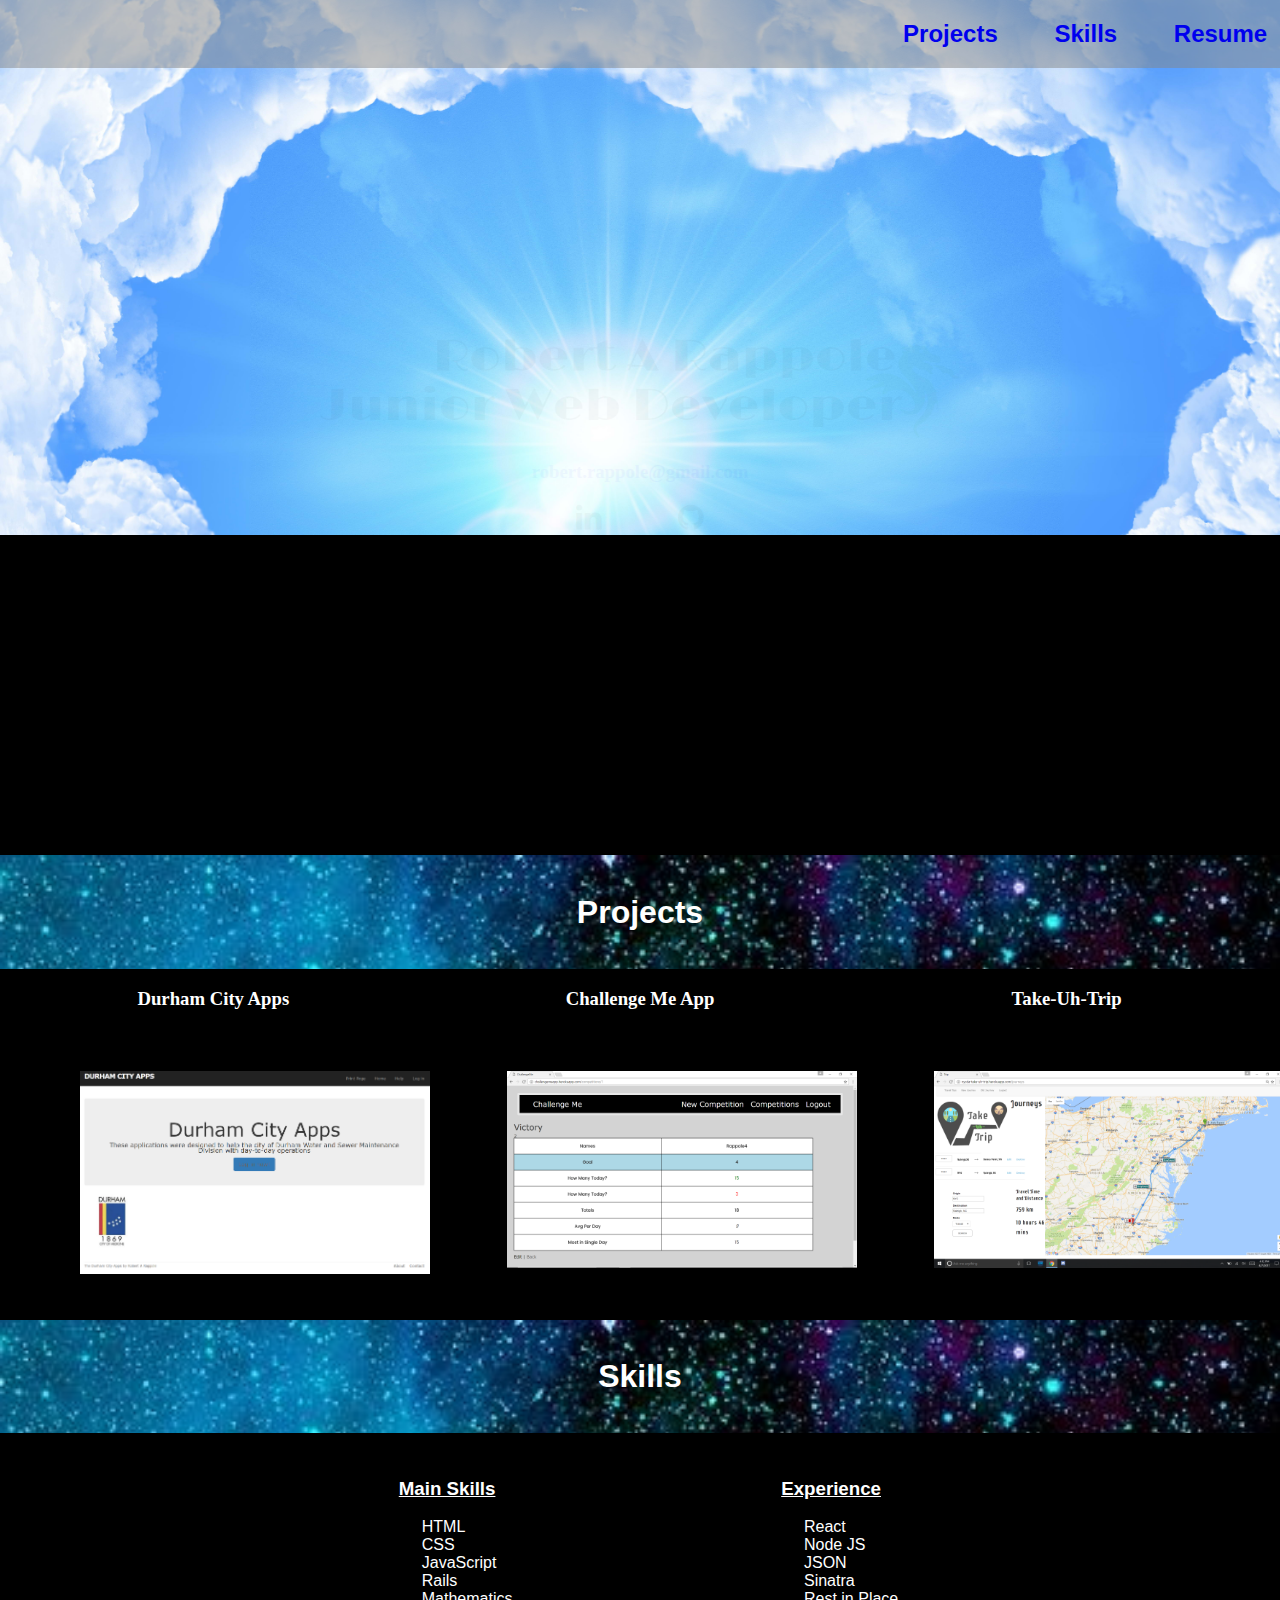
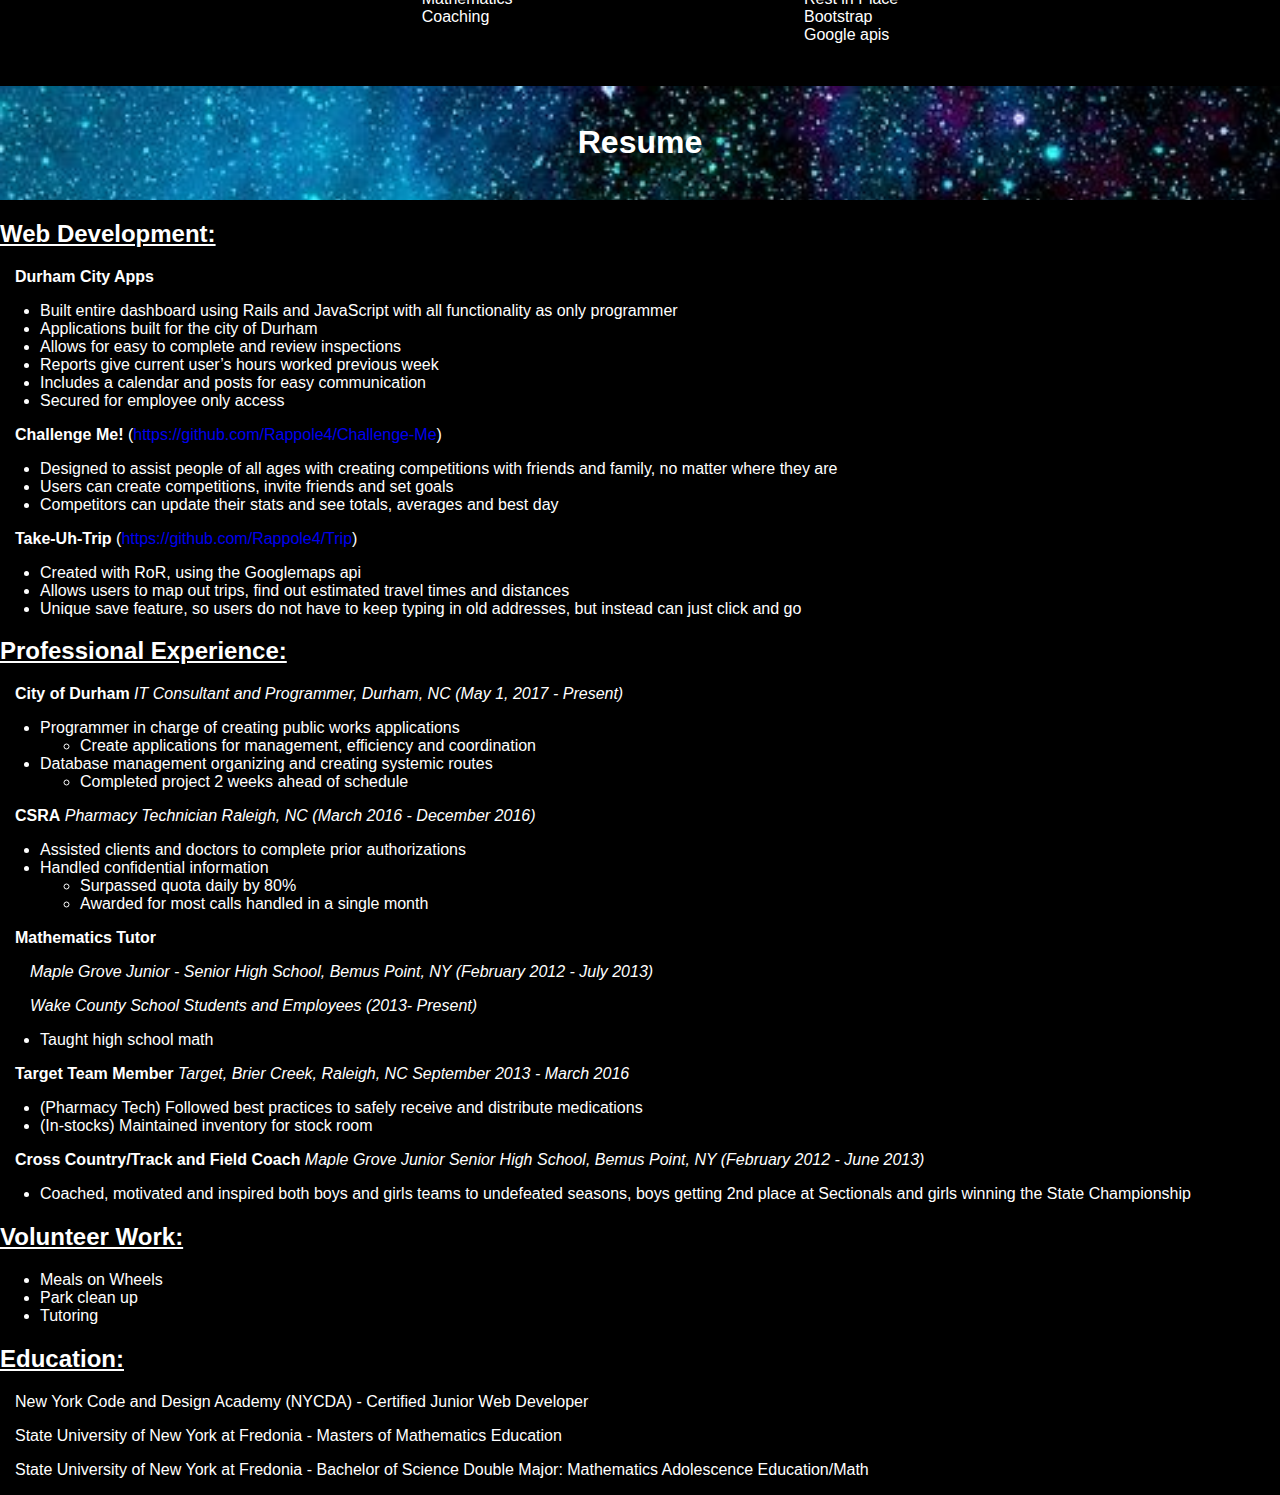
<file: index.html>
<!DOCTYPE html>
<html>
	<head>
		<title>Rappole</title>
		<link rel="stylesheet" href='portfolio.css'>
		<meta name='viewport' content='width=device-width' initial-scale='1'>
		<link href="https://maxcdn.bootstrapcdn.com/font-awesome/4.7.0/css/font-awesome.min.css" rel="stylesheet" integrity="sha384-wvfXpqpZZVQGK6TAh5PVlGOfQNHSoD2xbE+QkPxCAFlNEevoEH3Sl0sibVcOQVnN" crossorigin="anonymous">
	</head>
	<body>
		<div id='top'>
		<!-- intro -->
			<div id='head'>
				<h2 id="headerLinks"><a href='#heroku'>Projects</a>  <a href='#skills'>Skills</a>  <a href='#rez'>Resume</a></h2>
			</div><br>
			<div id='intro'>
				<img id='logo' src='images/MyLogo.png'><br>
				<h3 class='links'><a href="mailto:robert.rappole@gmail.com">robert.rappole@gmail.com</a></h3>
				<div class='icons'>
					<div>
						<a target="_blank" href="https://www.linkedin.com/in/robert-rappole/">
							<i class="fa fa-linkedin" aria-hidden="true"></i>
						</a>
					</div>
					<div>
						<a target="_blank" href="https://github.com/Rappole4">
							<i class="fa fa-github" aria-hidden="true"></i>
						</a>
					</div>
				</div>
			</div>
		</div>
		<!-- projects -->
			
		<h1 id='heroku'>Projects</h2>
			<div class="portfolio">
				<div>
					<h3>Durham City Apps</h3>
					<a target="_blank" href="https://durham-city-apps.herokuapp.com/"><img class="portOneSize" src="images/durhamcityapps.png"></a>
				</div>
				<div>
					<h3>Challenge Me App</h3>
					<a target="_blank" href="http://challengemeapp.herokuapp.com/"><img  class="portOneSize" src="images/challengeMe.png"></a>
				</div>
				<div>
					<h3>Take-Uh-Trip</h3>
					<a target="_blank" href="http://nycda-take-uh-trip.herokuapp.com/"><img  class="portOneSize" src="images/takeUhTrip.png"></a>
				</div>
			</div>
		<!-- skills -->
		<h1 id='skills'>Skills</h1>
		<div class='skill'>
			<div>
				<h3><u>Main Skills</u></h3>
				<ul>
					<li class='skillLi'>HTML</li>
					<li class='skillLi'>CSS</li>
					<li class='skillLi'>JavaScript</li>
					<li class='skillLi'>Rails</li>
					<li class='skillLi'>Mathematics</li>
					<li class='skillLi'>Coaching</li>
				</ul>
			</div>
			<div>
				<h3><u>Experience</u></h3>
				<ul>
					<li class='skillLi'>React</li>
					<li class='skillLi'>Node JS</li>
					<li class='skillLi'>JSON</li>
					<li class='skillLi'>Sinatra</li>
					<li class='skillLi'>Rest in Place</li>
					<li class='skillLi'>Bootstrap</li>
					<li class='skillLi'>Google apis</li>
				</ul>
			</div>
		</div>
		<!-- resume -->
		<div id='rez'>
			<h1 id="skills">Resume</h1>
				<h2><u>Web Development:</u></h2>
					<p><strong>Durham City Apps</strong></p>
						<ul>
							<li>Built entire dashboard using Rails and JavaScript with all functionality as only programmer</li>
							<li>Applications built for the city of Durham</li>
							<li>Allows for easy to complete and review inspections</li>
							<li>Reports give current user’s hours worked previous week</li>
							<li>Includes a calendar and posts for easy communication</li>
							<li>Secured for employee only access</li>
						</ul>
					<p><strong>Challenge Me!</strong>  (<a href="https://github.com/Rappole4/Challenge-Me">https://github.com/Rappole4/Challenge-Me</a>)</p>
						<ul>
							<li>Designed to assist people of all ages with creating competitions with friends and family, no matter where they are</li>
							<li>Users can create competitions, invite friends and set goals</li>
							<li>Competitors can update their stats and see totals, averages and best day</li>
						</ul>
					<p><strong>Take-Uh-Trip</strong>  (<a href="https://github.com/Rappole4/Trip">https://github.com/Rappole4/Trip</a>)</p>
						<ul>
							<li>Created with RoR, using the Googlemaps api</li>
							<li>Allows users to map out trips, find out estimated travel times and distances</li>
							<li>Unique save feature, so users do not have to keep typing in old addresses, but instead can just click and go</li>
						</ul>
				<h2><u>Professional Experience:</u></h2>
					<p><strong>City of Durham</strong><i>  IT Consultant and Programmer, Durham, NC (May 1, 2017 - Present)</i></p>
						<ul>
							<li>Programmer in charge of creating public works applications</li>
							<ul>
								<li>Create applications for management, efficiency and coordination</li>
							</ul>
							<li>Database management organizing and creating systemic routes</li>
							<ul>
								<li>Completed project 2 weeks ahead of schedule</li>
							</ul>
						</ul>
					<p><strong>CSRA</strong><i> Pharmacy Technician Raleigh, NC (March 2016 - December 2016)</i></p>
						<ul>
							<li>Assisted clients and doctors to complete prior authorizations</li>
							<li>Handled confidential information</li>
							<ul>
								<li>Surpassed quota daily by 80%</li>
								<li>Awarded for most calls handled in a single month</li>
							</ul>
						</ul>
					<p><strong>Mathematics Tutor</strong></p>
						<p class="indent"><i>Maple Grove Junior - Senior High School, Bemus Point, NY (February 2012 - July 2013)</i></p>
						<p class="indent"><i>Wake County School Students and Employees (2013- Present)</i></p>
						<ul>
							<li>Taught high school math</li>
						</ul>
					<p><strong>Target Team Member</strong><i> Target, Brier Creek, Raleigh, NC September 2013 - March 2016</i></p>
						<ul>
							<li>(Pharmacy Tech) Followed best practices to safely receive and distribute medications</li>
							<li>(In-stocks) Maintained inventory for stock room</li>
						</ul>
					<p><strong>Cross Country/Track and Field Coach</strong><i> Maple Grove Junior Senior High School, Bemus Point, NY (February 2012 - June 2013)</i></p>
						<ul>
							<li>Coached, motivated and inspired both boys and girls teams to undefeated seasons, boys getting 2nd place at Sectionals and girls winning the State Championship</li>
						</ul>
				<h2><u>Volunteer Work:</u></h2>
					<ul>
						<li>Meals on Wheels</li>
						<li>Park clean up</li>
						<li>Tutoring</li>
					</ul>
				<h2><u>Education:</u></h2>
					<p>New York Code and Design Academy (NYCDA) - Certified Junior Web Developer</p>
					<p>State University of New York at Fredonia - Masters of Mathematics Education</p>
					<p>State University of New York at Fredonia - Bachelor of Science Double Major: Mathematics Adolescence Education/Math</p>
		</div>
		<script src="https://ajax.googleapis.com/ajax/libs/jquery/2.2.4/jquery.min.js"></script>
		<script src="portfolio.js"></script>
	</body>
</html>
</file>
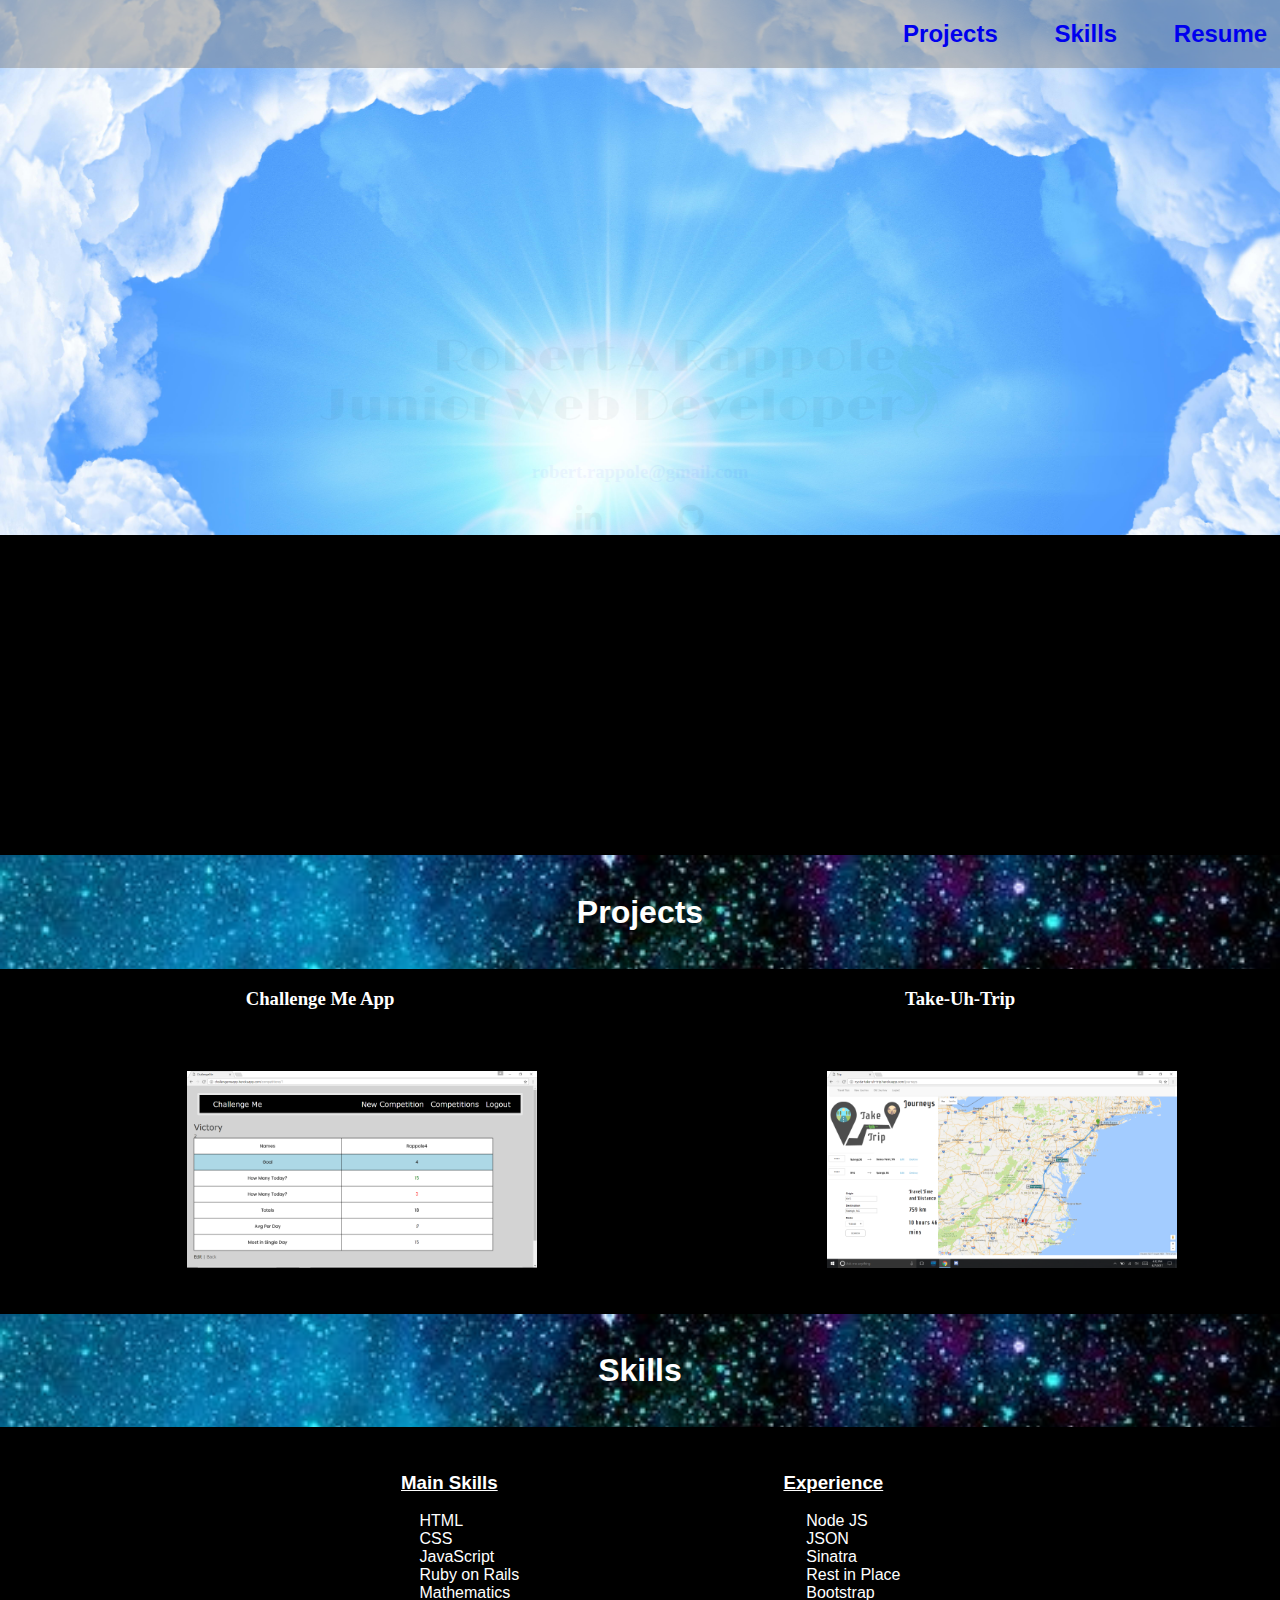
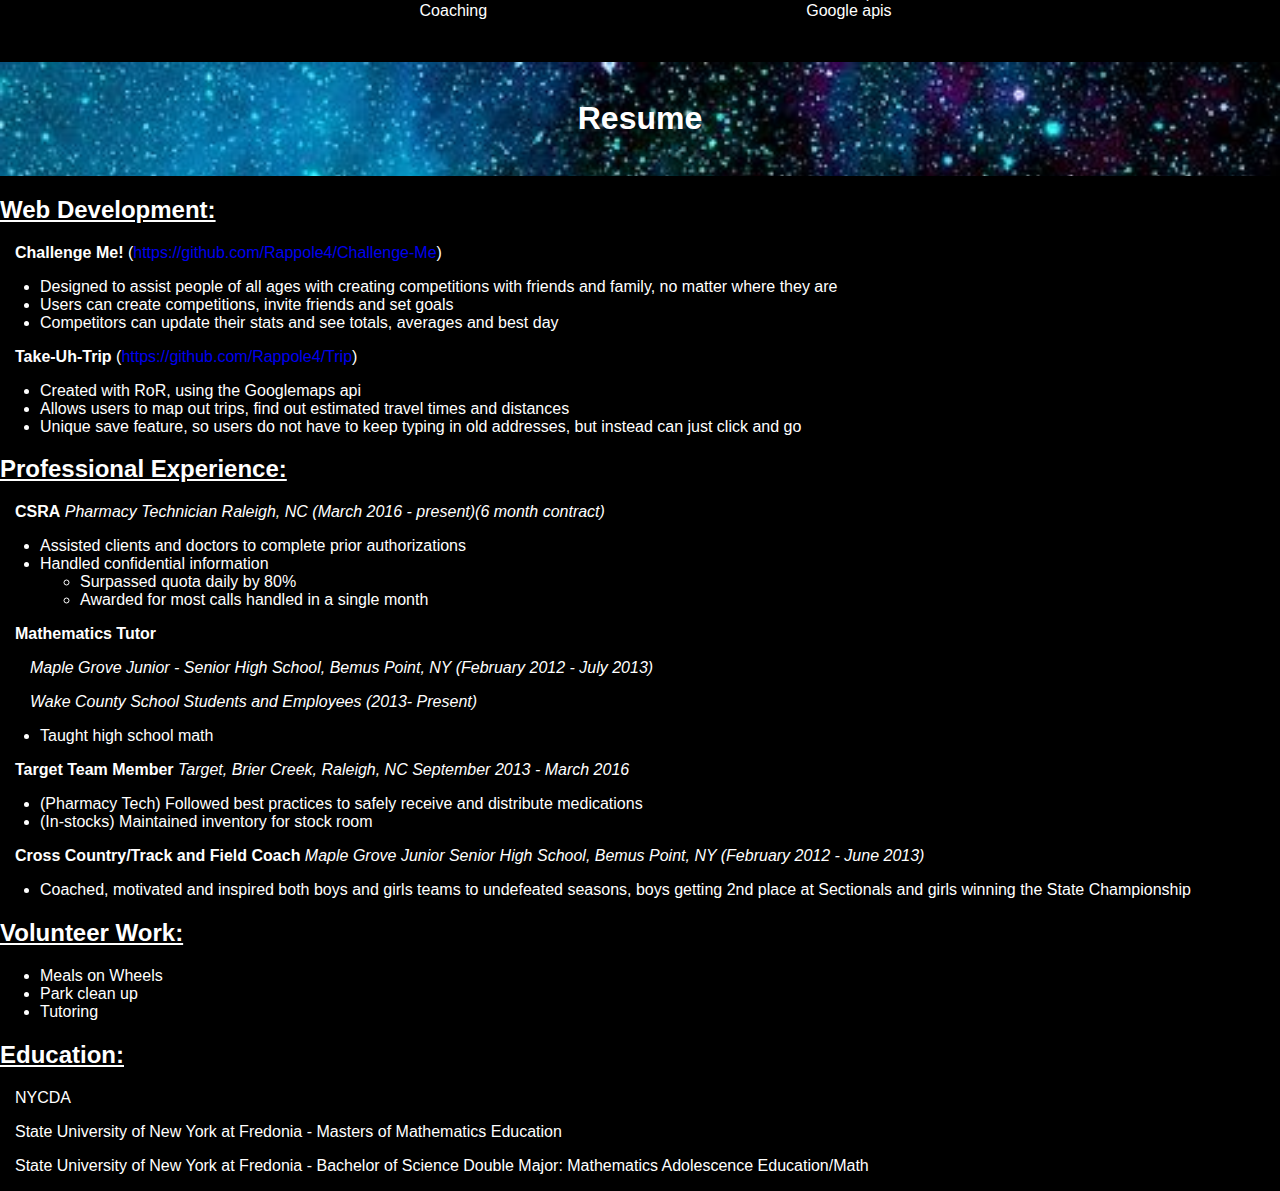
<file: portfolio.html>
<!DOCTYPE html>
<html>
	<head>
		<title>Rappole</title>
		<link rel="stylesheet" href='portfolio.css'>
		<meta name='viewport' content='width=device-width' initial-scale='1'>
		<link href="https://maxcdn.bootstrapcdn.com/font-awesome/4.7.0/css/font-awesome.min.css" rel="stylesheet" integrity="sha384-wvfXpqpZZVQGK6TAh5PVlGOfQNHSoD2xbE+QkPxCAFlNEevoEH3Sl0sibVcOQVnN" crossorigin="anonymous">
	</head>
	<body>
		<div id='top'>
		<!-- intro -->
			<div id='head'>
				<h2 id="headerLinks"><a href='#heroku'>Projects</a>  <a href='#skills'>Skills</a>  <a href='#rez'>Resume</a></h2>
			</div><br>
			<div id='intro'>
				<img id='logo' src='images/MyLogo.png'><br>
				<h3 class='links'><a href="mailto:robert.rappole@gmail.com">robert.rappole@gmail.com</a></h3>
				<div class='icons'>
					<div>
						<a target="_blank" href="https://www.linkedin.com/in/robert-rappole/">
							<i class="fa fa-linkedin" aria-hidden="true"></i>
						</a>
					</div>
					<div>
						<a target="_blank" href="https://github.com/Rappole4">
							<i class="fa fa-github" aria-hidden="true"></i>
						</a>
					</div>
				</div>
			</div>
		</div>
		<!-- projects -->
			
		<h1 id='heroku'>Projects</h2>
			<div class="portfolio">
				<div>
					<h3>Challenge Me App</h3>
					<a target="_blank" href="http://challengemeapp.herokuapp.com/"><img  class="portOneSize" src="images/challengeMe.png"></a>
				</div>
				<div>
					<h3>Take-Uh-Trip</h3>
					<a target="_blank" href="http://nycda-take-uh-trip.herokuapp.com/"><img  class="portOneSize" src="images/takeUhTrip.png"></a>
				</div>
			</div>
		<!-- skills -->
		<h1 id='skills'>Skills</h1>
		<div class='skill'>
			<div>
				<h3><u>Main Skills</u></h3>
				<ul>
					<li class='skillLi'>HTML</li>
					<li class='skillLi'>CSS</li>
					<li class='skillLi'>JavaScript</li>
					<li class='skillLi'>Ruby on Rails</li>
					<li class='skillLi'>Mathematics</li>
					<li class='skillLi'>Coaching</li>
				</ul>
			</div>
			<div>
				<h3><u>Experience</u></h3>
				<ul>
					<li class='skillLi'>Node JS</li>
					<li class='skillLi'>JSON</li>
					<li class='skillLi'>Sinatra</li>
					<li class='skillLi'>Rest in Place</li>
					<li class='skillLi'>Bootstrap</li>
					<li class='skillLi'>Google apis</li>
				</ul>
			</div>
		</div>
		<!-- resume -->
		<div id='rez'>
			<h1 id="skills">Resume</h1>
				<h2><u>Web Development:</u></h2>
					<p><strong>Challenge Me!</strong>  (<a href="https://github.com/Rappole4/Challenge-Me">https://github.com/Rappole4/Challenge-Me</a>)</p>
						<ul>
							<li>Designed to assist people of all ages with creating competitions with friends and family, no matter where they are</li>
							<li>Users can create competitions, invite friends and set goals</li>
							<li>Competitors can update their stats and see totals, averages and best day</li>
						</ul>
					<p><strong>Take-Uh-Trip</strong>  (<a href="https://github.com/Rappole4/Trip">https://github.com/Rappole4/Trip</a>)</p>
						<ul>
							<li>Created with RoR, using the Googlemaps api</li>
							<li>Allows users to map out trips, find out estimated travel times and distances</li>
							<li>Unique save feature, so users do not have to keep typing in old addresses, but instead can just click and go</li>
						</ul>
				<h2><u>Professional Experience:</u></h2>
					<p><strong>CSRA</strong><i> Pharmacy Technician Raleigh, NC (March 2016 - present)(6 month contract)</i></p>
						<ul>
							<li>Assisted clients and doctors to complete prior authorizations</li>
							<li>Handled confidential information</li>
							<ul>
								<li>Surpassed quota daily by 80%</li>
								<li>Awarded for most calls handled in a single month</li>
							</ul>
						</ul>
					<p><strong>Mathematics Tutor</strong></p>
						<p class="indent"><i>Maple Grove Junior - Senior High School, Bemus Point, NY (February 2012 - July 2013)</i></p>
						<p class="indent"><i>Wake County School Students and Employees (2013- Present)</i></p>
						<ul>
							<li>Taught high school math</li>
						</ul>
					<p><strong>Target Team Member</strong><i> Target, Brier Creek, Raleigh, NC September 2013 - March 2016</i></p>
						<ul>
							<li>(Pharmacy Tech) Followed best practices to safely receive and distribute medications</li>
							<li>(In-stocks) Maintained inventory for stock room</li>
						</ul>
					<p><strong>Cross Country/Track and Field Coach</strong><i> Maple Grove Junior Senior High School, Bemus Point, NY (February 2012 - June 2013)</i></p>
						<ul>
							<li>Coached, motivated and inspired both boys and girls teams to undefeated seasons, boys getting 2nd place at Sectionals and girls winning the State Championship</li>
						</ul>
				<h2><u>Volunteer Work:</u></h2>
					<ul>
						<li>Meals on Wheels</li>
						<li>Park clean up</li>
						<li>Tutoring</li>
					</ul>
				<h2><u>Education:</u></h2>
					<p>NYCDA</p>
					<p>State University of New York at Fredonia - Masters of Mathematics Education</p>
					<p>State University of New York at Fredonia - Bachelor of Science Double Major: Mathematics Adolescence Education/Math</p>
		</div>
		<script src="https://ajax.googleapis.com/ajax/libs/jquery/2.2.4/jquery.min.js"></script>
		<script src="portfolio.js"></script>
	</body>
</html>
</file>
<file: portfolio.css>
html {
	background-color:black;
}

body {
	margin:0%;
	padding:0%;
}

a:hover, a:visited, a:link, a:active {
	text-decoration:none;
}

h1 {
	margin:0%;
	padding:3%;
	width:span;
	text-align:center;
}

h3 {
	text-align:center;
}

#headerLinks {
	width:span;
	text-align:right;
	background-size:cover;
	padding-right:1%;
	word-spacing:50px;
	font-family: Arial, "Helvetica Neue", Helvetica, sans-serif;
}

.skillLi {
		list-style-type:none;
}

#top {
	background-image:url('images/background.jpg');
	background-size:cover;
	height:100%;
	background-repeat:no-repeat;
}

#head {
	background-color:rgba(133,133,133,0.5);
	width:100%;
	float:left;
	margin:0%;
}

#intro {
	width:100%;
	text-align:center;
	margin:25% 0%;
	z-index:100;
	height:80%;
}

#skills {
	font-family: Arial, "Helvetica Neue", Helvetica, sans-serif;
	background-image:url('images/background2.jpg');
	background-size:cover;
	height:span;
	color:white;
	margin:0%;
}

.skill {
	margin:2% 20%;
	background-color:black;
	color:white;
	font-family: Arial, "Helvetica Neue", Helvetica, sans-serif;
	display:flex;
	justify-content: space-around;
	flex-wrap:wrap;
}

#logo {
	height:100px;
	width:50%;
	display:none;
}

.links {
	text-align:center;
	display:none;
}

#rez {
	color:white;
	font-family: Arial, "Helvetica Neue", Helvetica, sans-serif;
	background-color:black;
}

/*linkedin and github*/
.icons {
  margin: 0% 45%;
  display: flex;
  justify-content: space-between;

}

.icons a {
	font-size:30px;
  color: black;
  text-decoration: none;
  display:none;
}

.icons i:hover{
  color: #5081A6;
}

/*Resume tweeks*/
p {
	text-indent:15px;
}

.indent {
	text-indent:30px;
}

/*portfolio*/
#heroku {
	font-family: Arial, "Helvetica Neue", Helvetica, sans-serif;
	background-image:url('images/background2.jpg');
	background-size:cover;
	height:span;
	color:white;
	margin:0%;
}

.portfolio {
	height:380%;
	display:flex;
	justify-content:space-around;
	flex-wrap:wrap;
	color:white;
}

.portOneSize {
	margin:12%;
    height: auto; 
    width: auto; 
    max-width: 350px; 
    max-height: 98%;
    text-align:center;
}
</file>
